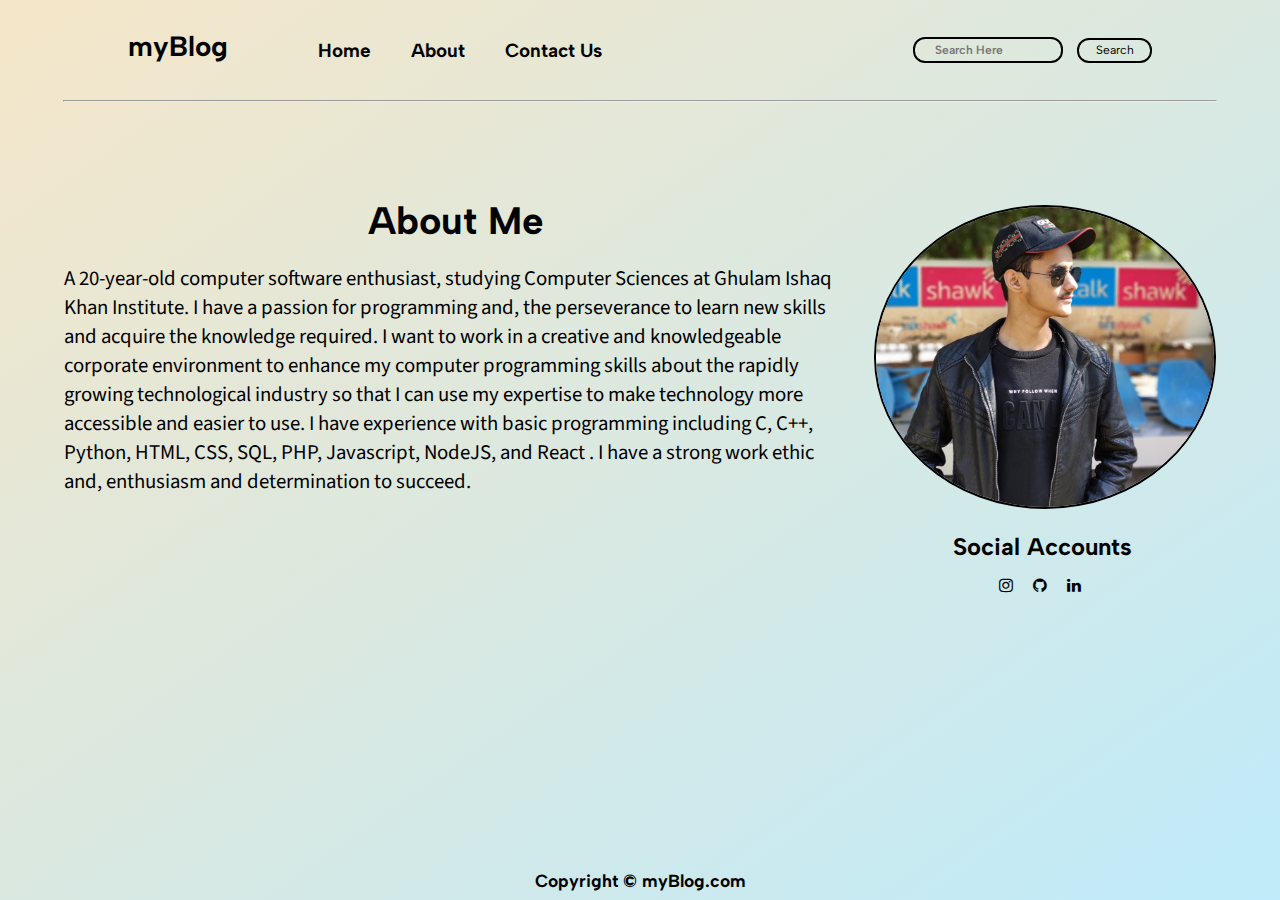
<file: aboutUs.html>
<!DOCTYPE html>
<html lang="en">
  <head>
    <meta charset="UTF-8" />
    <meta http-equiv="X-UA-Compatible" content="IE=edge" />
    <meta name="viewport" content="width=device-width, initial-scale=1.0" />
    <title>myBlog</title>
    <link rel="shortcut icon" href="images/myLogo.png" type="image/x-icon" />
    <link rel="stylesheet" href="css/aboutUs.css" />
    <link rel="stylesheet" href="css/responsive.css" />
    <link
      rel="stylesheet"
      href="https://cdnjs.cloudflare.com/ajax/libs/font-awesome/4.7.0/css/font-awesome.min.css"
    />
  </head>
  <body>
    <div id="navbar">
      <div class="nav-left">
        <span>myBlog</span>
        <ul>
          <li><a href="index.html">Home</a></li>
          <li><a href="aboutUs.html">About</a></li>
          <li><a href="contactUs.html">Contact Us</a></li>
        </ul>
      </div>
      <div class="nav-right">
        <form action="searchResults.html" method="get">
          <input
            type="text"
            placeholder="Search Here"
            name="searchFor"
            required
          />
          <button class="btn">Search</button>
        </form>
      </div>
    </div>
    <hr style="margin-top: 0px" />

    <div class="content">
      <div class="content-left">
        <h1>About Me</h1>
        <p>
          A 20-year-old computer software enthusiast, studying Computer Sciences
          at Ghulam Ishaq Khan Institute. I have a passion for programming and,
          the perseverance to learn new skills and acquire the knowledge
          required. I want to work in a creative and knowledgeable corporate
          environment to enhance my computer programming skills about the
          rapidly growing technological industry so that I can use my expertise
          to make technology more accessible and easier to use. I have
          experience with basic programming including C, C++, Python, HTML, CSS,
          SQL, PHP, Javascript, NodeJS, and React . I have a strong work ethic
          and, enthusiasm and determination to succeed.
        </p>
      </div>

      <div class="content-right">
        <img src="images/myImage.jpeg" alt="myBlog" />
      </div>
    </div>

    <div class="socialAccounts">
      <div><h2>Social Accounts</h2></div>
      <div class="social-links">
        <a href="https://www.instagram.com/mohsin_.zia/"
          ><i class="fa fa-instagram"></i>
        </a>
        <a href="https://github.com/mohsinziaa"
          ><i class="fa fa-github"></i>
        </a>
        <a href="https://www.linkedin.com/in/mohsin-zia-7059231b8/"
          ><i class="fa fa-linkedin"></i>
        </a>
      </div>
    </div>
    <div id="footer">Copyright &copy; myBlog.com</div>
  </body>
</html>
</file>
<file: css/aboutUs.css>
@import url("https://fonts.googleapis.com/css2?family=Albert+Sans&display=swap");
@import url("https://fonts.googleapis.com/css2?family=Source+Sans+Pro&display=swap");

* {
  margin: 0px;
  padding: 0px;
  font-family: "Albert Sans", sans-serif;
}

body {
  height: 100vh;
  width: 100%;
  background: linear-gradient(
    to bottom right,
    rgb(245, 230, 200) 0%,
    rgb(191, 235, 250) 100%
  );
  background-repeat: no-repeat;
  background-size: cover;
}

#navbar {
  display: flex;
  align-items: center;
  justify-content: space-between;
  margin: auto;
  width: 80vw;
  height: 100px;
}

.nav-left {
  display: flex;
  align-items: center;
}

.nav-left span {
  font-weight: bolder;
  font-size: 30px;
  position: relative;
  bottom: 4px;
  cursor: pointer;
}

.nav-left ul {
  margin-left: 80px;
  display: flex;
  align-items: center;
}

.nav-left ul li {
  list-style: none;
  margin: 0px 25px;
}

.nav-left ul li a {
  color: black;
  font-size: 21px;
  text-decoration: none;
  font-weight: bold;
}

.nav-left ul li a:hover {
  color: #743030;
}

.nav-right input {
  padding: 4px 6px;
  font-size: 14px;
  margin-right: 10px;
  text-align: left;
  padding-left: 20px;
  border: 2px solid black;
  border-radius: 12px;
  width: 140px;
  background: transparent;
}

.nav-right input::placeholder {
  font-weight: 600;
}

.nav-right input:hover {
  outline: #5e7572 solid 2px;
  cursor: pointer;
}

.nav-right .btn {
  padding: 3.5px 0px;
  font-size: 14px;
  text-align: center;
  border: 2px solid black;
  border-radius: 12px;
  width: 90px;
  background: transparent;
  cursor: pointer;
}

.nav-right .btn:hover {
  font-weight: bold;
  color: #743030;
  outline: #5e7572 solid 2px;
}

.content {
  align-items: center;
  display: flex;
  height: 350px;
  max-width: 80vw;
  margin: auto;
  margin-top: 30px;
}

.content-left {
  display: flex;
  flex-direction: column;
  margin-right: 25px;
}

.content-left h1 {
  text-align: center;
  position: relative;
  bottom: 20px;
  font-size: 2.4rem;
}

.content-left p {
  font-size: 1.3rem;
}

.content-right {
  display: flex;
  align-items: center;
  justify-content: center;
}

.content-right img {
  border: 2px solid black;
  border-radius: 50%;
  height: 300px;
}

.socialAccounts {
  display: flex;
  flex-direction: column;
  align-items: flex-end;
  max-width: 85vw;
}

.socialAccounts h2 {
  margin-bottom: 15px;
}

.social-links a {
  display: inline-block;
  width: 30px;
  transition: 0.4s;
  position: relative;
  right: 2.2vw;
}

.social-links a i {
  color: black;
}

.social-links a:hover {
  transform: scale(1.5);
}

#footer {
  color: black;
  height: 40px;
  display: flex;
  align-items: center;
  justify-content: center;
  width: 100%;
  font-size: 1.1rem;
  font-weight: bold;
  cursor: pointer;
  position: absolute;
  bottom: 0px;
}

#footer:hover {
  color: #743030;
}

/* Utility Class */
h1,
h2,
h3 {
  font-family: "Albert Sans", sans-serif;
}

p {
  font-family: "Source Sans Pro", sans-serif;
}

hr {
  max-width: 90vw;
  margin: auto;
  margin-top: 30px;
  margin-bottom: 30px;
}

@media screen and (max-width: 1400px) {
  .content {
    height: 450px;
    max-width: 90vw;
  }
  .socialAccounts {
    position: relative;
    bottom: 50px;
    right: 20px;
    max-width: 90vw;
  }
  .social-links a {
    right: 35px;
  }
}

@media screen and (max-width: 910px) {
  .content {
    height: 500px;
    max-width: 90vw;
  }
  .content-left h1 {
    font-size: 2rem;
  }
  .content-left p {
    font-size: 1.1rem;
  }
  .socialAccounts {
    position: relative;
    bottom: 70px;
    right: 30px;
  }
}

@media screen and (max-width: 750px) {
  body {
    height: 131vh;
  }
  .content {
    flex-direction: column-reverse;
    height: 700px;
    max-width: 100vw;
    justify-content: center;
    margin-top: 0px;
  }

  .content-left {
    margin-top: 50px;
    margin-left: 20px;
  }
  .content-left h1 {
    font-size: 1.7rem;
  }
  .content-left p {
    font-size: 0.9rem;
  }
  .socialAccounts {
    align-items: center;
    left: 40px;
    top: -40px;
    font-size: 0.9rem;
  }
  .social-links a {
    right: 0px;
  }
  #footer {
    bottom: -205px;
  }
}

@media screen and (max-width: 500px) {
  body {
    height: 132vh;
  }
  .content-right img {
    border: 2px solid black;
    border-radius: 50%;
    height: 250px;
  }

  .socialAccounts {
    left: 15px;
    top: -25px;
    font-size: 0.8rem;
  }
}

@media screen and (max-width: 300px) {
  .content-right img {
    border: 2px solid black;
    border-radius: 50%;
    height: 200px;
  }
  .socialAccounts {
    top: 20px;
    left: 10px;
    font-size: 0.7rem;
  }
}
</file>
<file: css/responsive.css>
@media screen and (max-width: 1300px) {
  .nav-left span {
    font-size: 28px;
  }
  .nav-left ul {
    margin-left: 70px;
  }
  .nav-left ul li a {
    font-size: 19px;
  }
  .nav-left ul li {
    margin: 0px 20px;
  }
  .nav-right input {
    font-size: 12px;
    width: 120px;
  }
  .nav-right .btn {
    font-size: 12px;
    width: 75px;
  }
}

@media screen and (max-width: 1050px) {
  #navbar {
    width: 90vw;
  }
  .nav-left span {
    font-size: 26px;
  }
  .nav-left ul {
    margin-left: 50px;
  }
  .nav-left ul li {
    margin: 0px 15px;
  }
  .nav-left ul li a {
    font-size: 19px;
  }
  .nav-right input {
    text-align: center;
    padding: 4px 0px;
    font-size: 10px;
    width: 100px;
  }
  .nav-right .btn {
    font-size: 10px;
    width: 65px;
  }
}

@media screen and (max-width: 800px) {
  #navbar {
    width: 97vw;
    height: 75px;
  }
  .nav-left span {
    font-size: 22px;
    top: -1px;
  }
  .nav-left ul {
    margin-left: 40px;
  }
  .nav-left ul li {
    margin: 0px 13px;
  }
  .nav-left ul li a {
    font-size: 17px;
  }
  .nav-right input {
    text-align: center;
    padding: 4px 0px;
    font-size: 8px;
    width: 80px;
  }
  .nav-right .btn {
    font-size: 9px;
    width: 55px;
  }
  hr {
    max-width: 100%;
  }
  #footer {
    font-size: 1rem;
  }
}

@media screen and (max-width: 600px) {
  #navbar {
    width: 99vw;
    height: 65px;
  }
  .nav-left span {
    font-size: 18px;
    top: 1px;
  }
  .nav-left ul {
    margin-left: 25px;
  }
  .nav-left ul li {
    margin: 0px 11px;
  }
  .nav-left ul li a {
    font-size: 13px;
  }
  .nav-right input {
    padding: 3px 0px;
    font-size: 7px;
    margin-right: 0px;
    width: 60px;
  }
  .nav-right .btn {
    padding: 2.5px 0px;
    font-size: 7px;
    width: 45px;
  }
  #footer {
    font-size: 0.9rem;
  }
}

@media screen and (max-width: 440px) {
  #navbar {
    height: 60px;
  }
  .nav-left span {
    font-size: 15px;
    top: 0.5px;
  }
  .nav-left ul {
    margin-left: 18px;
  }
  .nav-left ul li {
    margin: 0px 7px;
  }
  .nav-left ul li a {
    font-size: 11px;
  }
  .nav-right input {
    padding: 2px 0px;
    font-size: 6px;
    width: 50px;
  }
  .nav-right .btn {
    padding: 1.5px 0px;
    font-size: 6px;
    width: 35px;
  }
  #footer {
    font-size: 0.8rem;
  }
}

@media screen and (max-width: 350px) {
  .nav-left span {
    font-size: 12px;
    top: 2px;
  }
  .nav-left ul {
    margin-left: 15px;
  }
  .nav-left ul li {
    margin: 0px 6px;
  }
  .nav-left ul li a {
    font-size: 8px;
  }
  .nav-right input {
    padding: 1px 0px;
    font-size: 5px;
    width: 35px;
  }
  .nav-right .btn {
    padding: 1px 0px;
    font-size: 5px;
    width: 25px;
  }
  #footer {
    font-size: 0.7rem;
  }
}
</file>
